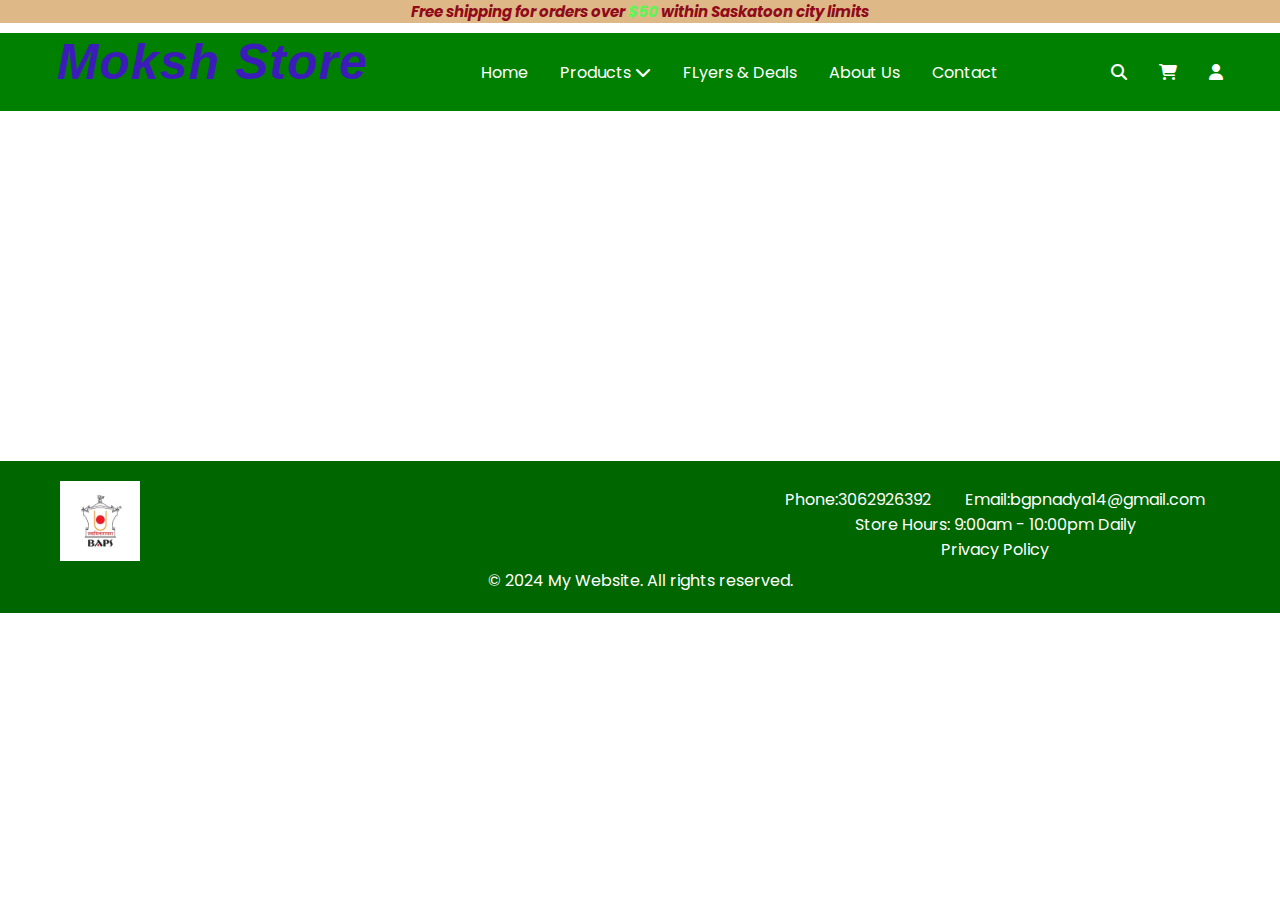
<file: index.html>
<!DOCTYPE html>
<html>
        <head>
        <title>Grocery Store</title>
        <h1 > Free shipping for orders over <span class="price">$50</span>  within Saskatoon city limits</h1> 
              
        <!-- <meta charset="UTF-8"> 
        <meta name="viewport" content="width=device-width, initial-scale=1.0">-->
          <link rel="stylesheet" href="style.css">
             <!-- <link rel="stylesheet" href="C:/ReactJs/Project/style.css"/> -->
             <link rel="shortcut icon" href="=images/fav-icon.png"/>
            <link rel="shortcut icon" href="=https://fontawesome.com/icons/heart?f=classic&s=regular"/>
            <link rel="preconnect" href="https://fonts.googleapis.com"/>
            <link rel="preconnect" href="https://fonts.gstatic.com" crossorigin/>
            <link href="https://fonts.googleapis.com/css2?family=Poppins:ital,wght@0,100;0,200;0,300;0,400;0,500;0,600;0,700;0,800;0,900;1,100;1,200;1,300;1,400;1,500;1,600;1,700;1,800;1,900&display=swap" rel="stylesheet"/>
            <link rel="stylesheet" href=
            "https://cdnjs.cloudflare.com/ajax/libs/font-awesome/6.5.1/css/all.min.css" />
            <script src="script1.js"></script>
        </head>
       
    <body class="bgimg.jpg">
        
        
    
    
<div class="background-image-container">
            <!-- Your content here -->
            <nav class="nav">
                <div class="logo">
                    <h2>Moksh Store</h2>
        
                </div>
                <ul class="navbar-links">
                    <li class="home"><a href="Home.html">Home</a></li>
                    <li class="html">
                        <a href="Product.html" class="html-link">Products
                        <i class="fa-solid fa-chevron-down html-chevron"> </i>
                        </a>
                        <ul class="html-sub-menu">
                            <!-- <li><a href="#">HTML</a></li>
                             <li><a href="#">CSS</a></li> -->
                            <li>
                                <a href="Bakery.html" class="html-js-link">
                                    Bakery
                                    <i class="fa-solid fa-chevron-down"></i>
                                </a>
                                  <ul class="html-js-sub-menu">
                                    <li><a href="bread.html">Bread</a></li>
                                    <li><a href="khari.html">Khari</a></li>
                                    <li><a href="tost.html">Tost</a></li>
                                    <li><a href="cake.html">Cake</a></li>
                                    
                                 </ul>
                            </li>

                            <li>
                                <a href="Dairy.html" class="html-js-link">
                                    Dairy
                                    <i class="fa-solid fa-chevron-down"></i>
                                </a>
                                <ul class="html-js-sub-menu">
                                    <li><a href="milk.html">Milk</a></li>
                                    <li><a href="yogurt.html">Yogurt</a></li>
                                    <li><a href="paneer.html">Paneer</a></li>
                                    <li><a href="cheese.html">Cheese</a></li>
                                    
                                </ul>
                            </li>
                            
                            <li><a href="Rise.html" class="html-js-link">
                                Rise
                                <i class="fa-solid fa-chevron-down"></i>
                                <ul class="html-js-sub-menu">
                                    <li><a href="basmati.html">Basmati</a></li>
                                    <li><a href="tilda.html">Tilda</a></li>
                                    <li><a href="gujarat satter.html">Gujarat Sattar</a></li>
                                </ul>
                            </li>
                            <li><a href="Daal.html" class="html-js-link">
                                Daal
                                <i class="fa-solid fa-chevron-down"></i>
                                <ul class="html-js-sub-menu">
                                    <li><a href="tuverdal.html">Tuver Daal</a></li>
                                    <li><a href="Mung Daal.html">Mung Daal</a></li>
                                    <li><a href="Ulad Daal.html">Urad Daal</a></li>
                                </ul>
                            </li>
                            <li><a href="spices.html" class="html-js-link">
                                Spices
                                <i class="fa-solid fa-chevron-down"></i>
                                <ul class="html-js-sub-menu">
                                    <li><a href="marchu.html">Marchu</a></li>
                                    <li><a href="huldar.html">Huldar</a></li>
                                    <li><a href="dhanajiru.html">Dhanajiru</a></li>
                                    <li><a href="salt.html">Salt</a></li>
                                </ul>
                            </li>
                       </ul>
                    </li>
                    <li class="about-us">
                        <a href="Flyers & Deals.html">FLyers & Deals</a>
                    </li>
                    <li class="about-us">
                          <a href="About Us.html">About Us</a>
                      </li>
                    <li class="contact">
                          <a href="contact.html">Contact</a>
                      </li>
                </ul>
                
                <div class="navbar-search">
                    <a href="search.html">
                          <i class="fa-solid fa-magnifying-glass"></i>
                      </a>
                    <a href="Addtocart.html">
                          <i class="fa-solid fa-cart-shopping"></i>
                      </a>
                    <a href="login.html">
                          <i class="fa-solid fa-user"></i>
                      </a>
                </div>
            </nav>
    
       </div>
    <div style="height: 350px;"></div>
    <footer>
        <div class="footer-container">
            <div class="footer-logo">
                <img src="Images\baps.jpeg" alt="Company Logo"> <!-- Replace with your logo path -->
            </div>
            <div class="footer-links">
                <a href="#about"> Phone:3062926392</a>
                <a href="#services">Email:bgpnadya14@gmail.com</a>
                <p>Store Hours: 9:00am - 10:00pm Daily</p>
                <a href="#privacy">Privacy Policy</a>
            </div>
        </div>
        <p>&copy; 2024 My Website. All rights reserved.</p>
        
    </footer>
</body>
</html>
</file>
<file: style.css>
*{
    font-family: poppins;
    margin:0px;
    padding:0px;
    box-sizing: border-box;


}
h1{
    font-style:italic;
    color:#8f0a1a;
    font-size:15px;
    margin-bottom:10px;
    text-align:center;
    background-color:burlywood;

}
h2{
    display:flex;
    align-items: center;
    font-style:italic;
    color:#3b1bba;
    font-size:50px;
    margin-bottom:20px;
    text-align:center;
    background-color:green;
    font-family:'Trebuchet MS', 'Lucida Sans Unicode', 'Lucida Grande', 'Lucida Sans', Arial, sans-serif;
}
.Logo{
    width:60px;
    height: 60px;
    margin-right: 5px;
}
.price{
    color:rgb(97, 244, 87)
}
ul{
    list-style-type: none;
    
   
   
}
ul li{
    display: inline-block;
    padding: 5px;
}
ul li:hover{
    background-color:greenyellow;
    color:white;
   

}


.dropdown{
    display: block;
    position: absolute;
    margin-left: -0.20cm;
    margin-top: 0.10cm;

}
.dropdown ul{
    margin:0;
    padding:0;

}
.dropdown ul li{
    display: block;

}

.dropdown2{
    position: absolute;
    margin-left: 2.5cm;
    margin-top: -0.75cm;
}

a{
    text-decoration: none;
}
body{
    margin:0px;
    padding:0px;
    font-family: poppins;
}
.navigation{
    display:flex;
    justify-content:space-between;
    align-items:center;
    padding:35px;
    max-width:1070px;
    width :100%;
    margin: auto;
}
.menu{
    display:flex;
}
.menu li a{
    padding: 3px 10px;
    margin :0px 15px;
    color:#3b3b3b;
    font-weight:500;
    letter-spacing: 0.5px;

}
.logo{
    font-size:1.4rem;
    font-weight:600;
    letter-spacing: 1px;
    color:#840808;
}
.logo span{
    color:#40aa54;
}
form {
    display: flex;
    align-items: center;
    margin: 50px;
    float: right;
    margin: 20px;
    position:absolute;
    right: 100px;
    top: 5%;
    transform: translateY(-10%);
  }
  
  input[type="search"] {
    padding: 10px;
    border: 1px solid #ccc;
    border-radius: 5px;
    width: 200px;
  }
  
  button[type="submit"] {
    padding: 10px;
    border: none;
    border-radius: 5px;
    background-color: #4CAF50;
    color: white;
    cursor: pointer;
  }
  
  button[type="submit"]:hover {
    background-color: #3e8e41;
  }
  
  .cart-icon {
    float: right;
    margin-left: 10px;
    display: flex;
    align-items: center;
    margin: 50px;
    float: right;
    margin: 20px;
    position:absolute;
    right: 20px;
    top: 5%;
    transform: translateY(-10%);
    
  }
  button[type="add-to-cart"] {
    display: flex;
    padding: 20px;
    border: none;
    border-radius: 5px;
    background-color: #7040ab;
    color: white;
    cursor: pointer;
    float: right;
    right: 20px;
    top: 5%;
    transform: translateY(-10%);
    position:absolute;
    margin-left: 10px;
    align-items: center;
  }
  
  button[type="add-to-cart"]:hover {
    background-color: #52398d;
  }
  background-image-container {
    background-image: url("C:\ReactJs\Project\240_F_232160763_FuTBWDd981tvYEJFXpFZtolm8l4ct0Nz.jpg"); /* Replace with your image URL */
    background-size: cover; /* Cover the entire container */
    background-position: center; /* Center the image */
    background-repeat: no-repeat; /* Don't repeat the image */
    height: 50px; /* Set the height of the container */
    width: 10%; /* Set the width of the container */
    box-sizing: border-box;
    font-family: sans-serif;
  }
  

  /* Basic reset */
body, ul {
    margin: 0;
    padding: 0;
    list-style: none;
}

/* Navbar styles */
.navbar {
    background-color: #333;
    padding: 10px;
}

.menu {
    display: flex;
}

.menu-item {
    position: relative;
    color: white;
    padding: 15px 20px;
    text-align: center;
    cursor: pointer;
    transition: background-color 0.3s, color 0.3s;
}

.menu-item:hover {
    background-color: #555;
    color: #fff;
}

/* Submenu styles */
.submenu {
    display: none;
    position: absolute;
    top: 100%;
    left: 0;
    background-color: #444;
    padding: 10px;
    border-radius: 3px;
    min-width: 150px;
    z-index: 10;
}

.submenu-item {
    color: white;
    padding: 10px;
    transition: background-color 0.3s;
}

.submenu-item:hover {
    background-color: #666;
}

/* Show submenu on parent hover */
.menu-item:hover .submenu {
    display: block;
}

.bg-img {
    /* The image used */
    background-image: url("bgimg.jpg");
   
}  


body {
    font-family: Arial, sans-serif;
    margin: 0;
    padding: 0;
}

.navbar {
    background-color: #333;
}

.menu {
    list-style-type: none;
    margin: 0;
    padding: 0;
}

.menu > li {
    position: relative;
    display: inline-block;
}

.menu > li > a {
    display: block;
    color: #fff;
    padding: 14px 20px;
    text-decoration: none;
}

.menu > li > a:hover {
    background-color: #575757;
}

.submenu {
    display: none;
    position: absolute;
    top: 100%;
    left: 0;
    list-style-type: none;
    padding: 0;
    margin: 0;
    background-color: #333;
}

.submenu li {
    position: relative;
}

.submenu li > a {
    padding: 10px 20px;
    color: #fff;
    text-decoration: none;
}

.submenu li > a:hover {
    background-color: #575757;
}

.dropdown:hover .submenu {
    display: block;
}

.dropdown-submenu:hover .submenu {
    display: block;
    left: 100%;
    top: 0;
}
.menu-item-submenu-item:hover .submenu {
    display: block;
    left: 100%;
    top: 0;
}


/* style.css */
@import url(
'https://fonts.googleapis.com/css2?family=Poppins&display=swap');

*,
*::before,
*::after {
    margin: 0;
    padding: 0;
    box-sizing: border-box;
}

body {
    font-family: "Poppins", sans-serif;
}

.logo {
    cursor: pointer;
    font-weight: bold;
    letter-spacing: 1px;
    font-size: 1.25rem;
}

.nav {
    display: flex;
    justify-content: space-around;
    align-items: center;
    background-color: green;
    color: #fff;
}

i {
    transition: transform 0.5s ease;
}

ul,
li,
a {
    text-decoration: none;
    list-style-type: none;
    color: #fff;
}

.home,
.html,
.angular,
.js,
.about-us,
.contact {
    padding: 1rem 0;
}

.navbar-links,
.navbar-search {
    display: flex;
    gap: 2rem;
}

.html,
.js,
.html-js-link {
    position: relative;
}

.html:hover .html-chevron,
.js:hover .js-chevron {
    transform: rotate(-180deg);
}

.html-js-link:hover i {
    transform: rotate(-90deg);
}

.html-sub-menu,
.js-sub-menu,
.html-js-sub-menu {
    display: none;
    flex-direction: column;
    position: absolute;
    top: 3.45rem;
    left: -5%;
    background-color: hsl(120, 100%, 20%);
    width: 110%;
}

.html-sub-menu li,
.js-sub-menu li,
.html-js-sub-menu li {
    padding: 0.75rem;
}

.html:hover .html-sub-menu,
.js:hover .js-sub-menu {
    display: flex;
}

.html-sub-menu:hover .html-sub-menu {
    display: flex;
}

.html-js-sub-menu {
    top: 1rem;
    left: 6rem;
}

.html-sub-menu li:nth-child(1):hover .html-js-sub-menu {
    display: flex;
}
.html-sub-menu li:nth-child(2):hover .html-js-sub-menu {
    display: flex;
}
.html-sub-menu li:nth-child(3):hover .html-js-sub-menu {
    display: flex;
}
.html-sub-menu li:nth-child(4):hover .html-js-sub-menu {
    display: flex;
}
.html-sub-menu li:nth-child(5):hover .html-js-sub-menu {
    display: flex;
}

.html-sub-menu:hover i {
    transform: rotate(-90deg);
}
body {
    font-family: Arial, sans-serif;
}
footer {
    background-color: hsl(120, 100%, 20%);;
    color: white;
    text-align: center;
    padding: 20px 0;
    position: relative;
    bottom: 0;
    width: 100%;
}

.footer-container {
    display: flex;
    justify-content: space-between;
    align-items: center;
    max-width: 1200px;
    margin: 0 auto;
    padding: 0 20px;
}
.footer-logo img {
    height: 80px; /* Adjust height as needed */
}
.footer-links a {
    color: white;
    margin: 0 15px;
    text-decoration: none;
}
.footer-links a:hover {
    text-decoration: underline;
}
::-webkit-scrollbar {
    font-family: Arial, sans-serif;
    margin: 0;
    padding: 20px;
    height: 150vh; /* Making the body taller to create scroll */
    background-color: #f4f4f4;
}
*body {
  font-family: Arial, Helvetica, sans-serif;
}

* {
  box-sizing: border-box;
}

/* Style inputs */
input[type=text], select, textarea {
  width: 100%;
  padding: 12px;
  border: 1px solid #ccc;
  margin-top: 6px;
  margin-bottom: 16px;
  resize: vertical;
}

input[type=submit] {
  background-color: #04AA6D;
  color: white;
  padding: 12px 20px;
  border: none;
  cursor: pointer;
}

input[type=submit]:hover {
  background-color: #45a049;
}

/* Style the container/contact section */
.container {
  border-radius: 5px;
  background-color: #f2f2f2;
  padding: 10px;
}

/* Create two columns that float next to eachother */
.column {
  float: left;
  width: 50%;
  margin-top: 6px;
  padding: 20px;
}

/* Clear floats after the columns */
.row:after {
  content: "";
  display: table;
  clear: both;
}

/* Responsive layout - when the screen is less than 600px wide, make the two columns stack on top of each other instead of next to each other */
@media screen and (max-width: 600px) {
  .column, input[type=submit] {
    width: 100%;
    margin-top: 0;
  }
}
h3 {
    
    text-align:center;
    
}
table{
    text-align: center;
    align-items: center;

}
.td{
    text-align: center;
    align-items: center;
}
body {
    font-family: Arial, sans-serif;
}


.about-content {
    text-align: center;
}
.about-content {


font-size: medium;
}

.about-content {
    padding: 20px;
}

.about-content h2 {
    margin-top: 0;
}
</file>
